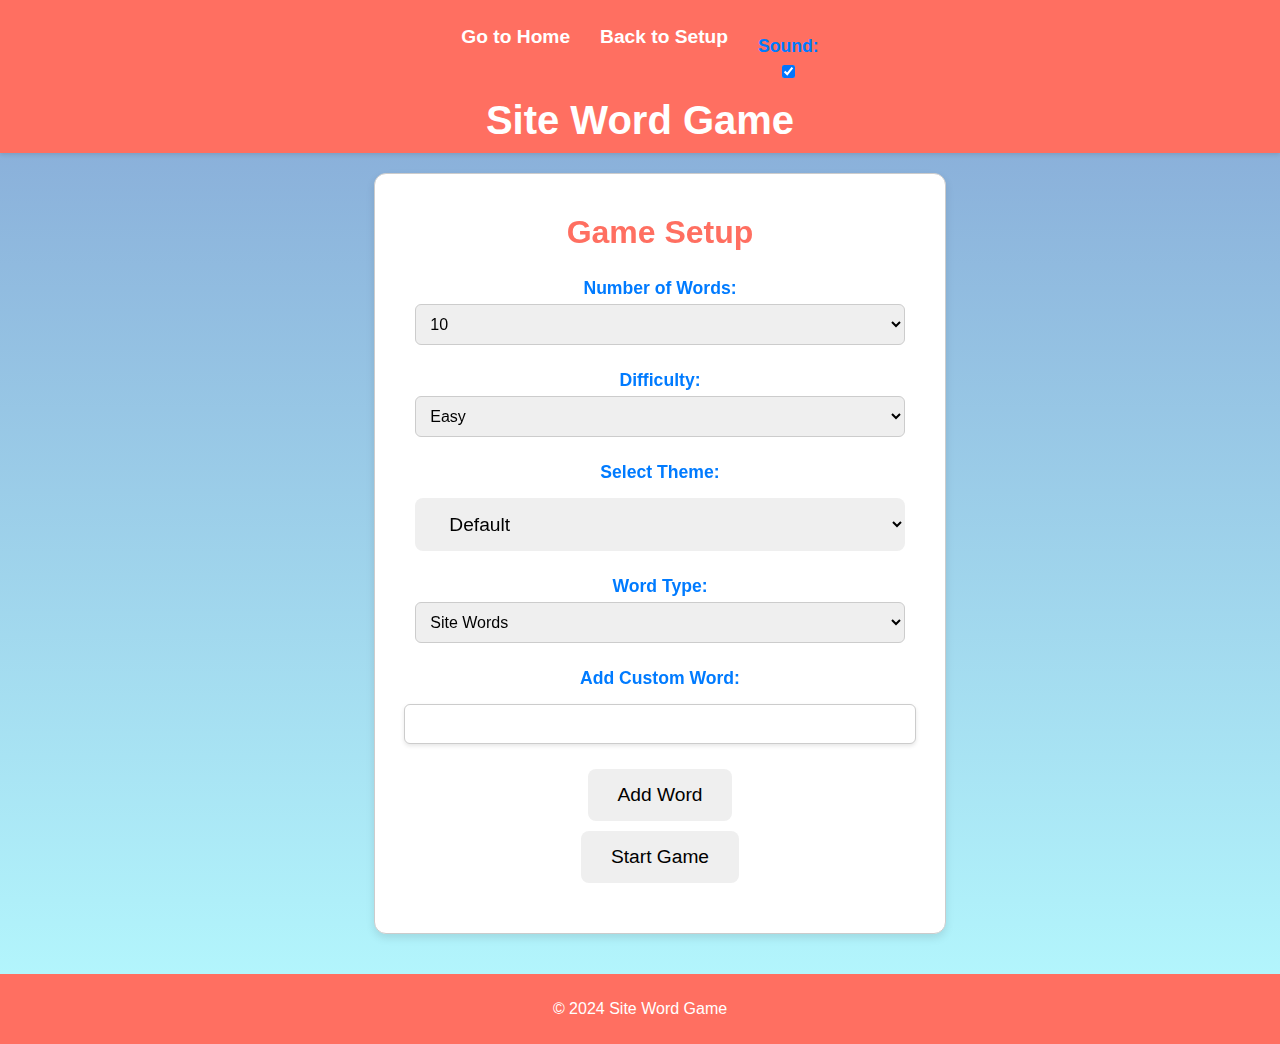
<file: game.html>
<!DOCTYPE html>
<html lang="en">
<head>
    <meta charset="UTF-8">
    <meta name="viewport" content="width=device-width, initial-scale=1.0">
    <title>Site Word Game</title>
    <link rel="stylesheet" href="game.css">
</head>
<body class="default">
    <header>
        <nav>
            <ul>
                <li><a href="index.html">Go to Home</a></li>
                <li><a href="#" id="back-to-setup-nav">Back to Setup</a></li>
                <li>
                    <label for="volume-toggle">Sound: </label>
                    <input type="checkbox" id="volume-toggle" checked>
                </li>
            </ul>
        </nav>
        <h1>Site Word Game</h1>
    </header>
    <main>

        <div class="container">
            <div id="setup-card" class="card">
                <h2>Game Setup</h2>
                <label for="num-words">Number of Words:</label>
                <select id="num-words">
                    <option value="10">10</option>
                    <option value="20">20</option>
                    <option value="30">30</option>
                </select>
                <label for="difficulty">Difficulty:</label>
                <select id="difficulty">
                    <option value="easy">Easy</option>
                    <option value="medium">Medium</option>
                    <option value="hard">Hard</option>
                </select>
                <label for="theme-select">Select Theme:</label>
                <select id="theme-select" class="btn">
                    <option value="default">Default</option>
                    <option value="dark">Dark</option>
                    <option value="light">Light</option>
                </select>
                <label for="word-type">Word Type:</label>
                <select id="word-type">
                    <optgroup label="Site Words">
                        <option value="normal">Site Words</option>
                    </optgroup>
                    <optgroup label="Alphabet Games">
                        <option value="abc">ABC's</option>
                        <option value="blending">Blending Words</option>
                    </optgroup>
                </select>
                <div>
                    <label for="custom-word">Add Custom Word:</label>
                    <input type="text" id="custom-word" class="input-field">
                    <button id="add-word-btn" class="btn">Add Word</button>
                </div>
                <button id="start-btn" class="btn">Start Game</button>
                <ul id="custom-words-list" class="word-list"></ul>
            </div>
            <div id="game-card" class="card" style="display:none;">
                <div id="word-display" class="word-display">Word</div>
                <div class="timer-container">
                    <div id="timer" class="timer">00:10</div>
                    <button id="pause-btn" class="btn pause-btn">Pause</button>
                </div>
                <div class="buttons">
                    <button id="correct-btn" class="btn correct-btn">Correct</button>
                    <button id="incorrect-btn" class="btn incorrect-btn">Incorrect</button>
                </div>
                <div id="score" class="score">Score: 0</div>
            </div>
            <div id="game-over-card" class="card game-over-card" style="display:none;">
                <h2>Game Over</h2>
                <p id="final-score"></p>
                <button id="restart-btn" class="btn">Restart Game</button>
            </div>
            <div id="popup-message" class="popup">
                <p id="popup-text"></p>
            </div>
        </div>
    </main>
    <footer>
        <p>&copy; 2024 Site Word Game</p>
    </footer>

    <audio id="correct-sound" src="sounds/correct.mp3"></audio>
    <audio id="incorrect-sound" src="sounds/incorrect.mp3"></audio>

    <script src="game.js"></script>
</body>
</html>
</file>
<file: game.css>
/* Base styles */
body {
    font-family: 'Arial', sans-serif;
    margin: 0;
    padding: 0;
    display: flex;
    flex-direction: column;
    align-items: center;
    justify-content: center;
    min-height: 100vh;
}

/* Default theme */
body.default {
    background: linear-gradient(to bottom, #83a4d4, #b6fbff);
    color: #333;
}

/* Dark theme */
body.dark {
    background: #333;
    color: #fff;
}

/* Light theme */
body.light {
    background: #f0f0f0;
    color: #333;
}

header {
    background-color: #ff6f61;
    color: white;
    width: 100%;
    padding: 10px 0;
    text-align: center;
    box-shadow: 0 2px 4px rgba(0, 0, 0, 0.1);
}

nav ul {
    list-style: none;
    padding: 0;
    display: flex;
    justify-content: center;
}

nav ul li {
    margin: 0 15px;
}

nav ul li a {
    color: white;
    text-decoration: none;
    font-weight: bold;
    font-size: 1.2em;
}

h1 {
    margin: 0;
    font-size: 2.5em;
}

.container {
    display: flex;
    flex-direction: column;
    align-items: center;
    width: 100%;
    max-width: 800px;
    padding: 20px;
    height: 100%;
}

.card {
    background-color: #ffffff;
    border: 1px solid #ccc;
    border-radius: 12px;
    padding: 40px;
    margin-bottom: 20px;
    width: 100%;
    backdrop-filter: blur(10px); /* Glassy effect */
    -webkit-backdrop-filter: blur(10px);
    box-shadow: 0 4px 8px rgba(0, 0, 0, 0.1);
    text-align: center;
}

.card h2 {
    margin-top: 0;
    font-size: 2em;
    color: #ff6f61;
}

label {
    display: block;
    margin: 10px 0 5px;
    font-weight: bold;
    font-size: 1.1em;
    color: #007BFF;
}

select, input[type="text"] {
    width: 100%;
    padding: 10px;
    margin-bottom: 15px;
    border-radius: 6px;
    border: 1px solid #ccc;
    font-size: 1em;
}

.btn {
    padding: 15px 30px;
    border: none;
    border-radius: 8px;
    cursor: pointer;
    font-size: 1.2em;
    margin-top: 10px;
    transition: background 0.3s ease, transform 0.3s ease;
}

/* Correct button */
.correct-btn {
    background: linear-gradient(to right, #81c784, #a5d6a7);
    color: white;
}

.correct-btn:hover {
    background: linear-gradient(to right, #a5d6a7, #81c784);
}

/* Incorrect button */
.incorrect-btn {
    background: linear-gradient(to right, #e57373, #ef9a9a);
    color: white;
}

.incorrect-btn:hover {
    background: linear-gradient(to right, #ef9a9a, #e57373);
}

/* Pause button */
.pause-btn {
    background: linear-gradient(to right, #ffa726, #ffb74d);
    color: white;
}

.pause-btn:hover {
    background: linear-gradient(to right, #ffb74d, #ffa726);
}

.word-display {
    font-size: 4em;
    margin-bottom: 20px;
    color: #007BFF;
    font-weight: bold;
}

.timer-container {
    margin-bottom: 20px;
}

.timer {
    font-size: 2em;
    color: #333;
    margin-bottom: 10px;
}

.timer.green {
    color: green;
}

.timer.yellow {
    color: yellow;
}

.timer.red {
    color: red;
}

.buttons {
    display: flex;
    justify-content: space-between;
    width: 100%;
    max-width: 600px;
    margin-bottom: 40px;
}

.score {
    margin-top: 30px;
    font-size: 1.5em;
}

.popup {
    display: none;
    position: fixed;
    right: 20%; /* Move it closer to the top */
    left: 70%;
    transform: translate(-50%, -20%);
    color: #333;
    padding: 20px;
    border-radius: 10px;
    text-align: center;
    font-size: 1.2em;
    z-index: 1000;
    animation: fadeInOut 2s ease-in-out;
}

@keyframes fadeInOut {
    0%, 100% { opacity: 0; }
    10%, 90% { opacity: 1; }
}

.show {
    display: block;
}

footer {
    margin-top: auto;
    background-color: #ff6f61;
    color: white;
    width: 100%;
    padding: 10px 0;
    text-align: center;
}

/* Specific styling for game over card */
.game-over-card {
    width: 80%;
    max-width: 400px;
    background-color: white;
    border-color: #ff6f61;
    color: #ff6f61;
    padding: 30px;
    backdrop-filter: blur(10px); /* Glassy effect */
    -webkit-backdrop-filter: blur(10px);
}

.game-over-card h2 {
    font-size: 2em;
    color: white;
}

.game-over-card p {
    font-size: 1.2em;
}

.game-over-card .btn {
    background: linear-gradient(to right, #d39e00, #ffbf00);
    font-size: 1.2em;
    padding: 15px 25px;
}

.game-over-card .btn:hover {
    background: linear-gradient(to right, #ffbf00, #d39e00);
}

.input-field {
    width: 100%;
    padding: 10px;
    margin: 10px 0;
    border-radius: 6px;
    border: 1px solid #ccc;
    font-size: 1em;
}

.word-list {
    list-style-type: none;
    padding: 0;
    margin: 10px 0;
}

.word-list li {
    padding: 5px 10px;
    border: 1px solid #ccc;
    border-radius: 6px;
    margin-bottom: 5px;
    background: rgba(255, 255, 255, 0.5);
    display: flex;
    justify-content: space-between;
    align-items: center;
}

.word-list .delete-btn {
    background: none;
    border: none;
    color: #d9534f;
    cursor: pointer;
}

/* Media Queries */
@media (max-width: 1200px) {
    nav ul li a {
        font-size: 1em;
    }

    h1 {
        font-size: 2em;
    }

    .card {
        padding: 30px;
    }

    .btn {
        padding: 12px 24px;
        font-size: 1em;
    }

    .word-display {
        font-size: 3em;
    }

    .timer {
        font-size: 1.5em;
    }

    .popup {
        font-size: 1em;
    }

    .game-over-card {
        padding: 20px;
    }

    .game-over-card h2 {
        font-size: 1.5em;
    }

    .game-over-card p {
        font-size: 1em;
    }

    .game-over-card .btn {
        font-size: 1em;
        padding: 10px 20px;
    }
}

@media (max-width: 768px) {
    nav ul {
        flex-direction: column;
    }

    nav ul li {
        display: inline;
        margin-right: 20px;
    }

    nav ul li.toggle-container {
        display: flex;
        align-items: center;
    }

    h1 {
        font-size: 1.8em;
    }

    .container {
        padding: 10px;
    }

    .card {
        padding: 20px;
    }

    .btn {
        padding: 10px 20px;
        font-size: 0.9em;
    }

    .word-display {
        font-size: 2.5em;
    }

    .timer {
        font-size: 1.3em;
    }

    .popup {
        font-size: 0.9em;
    }

    .game-over-card {
        padding: 15px;
    }

    .game-over-card h2 {
        font-size: 1.3em;
    }

    .game-over-card p {
        font-size: 0.9em;
    }

    .game-over-card .btn {
        font-size: 0.9em;
        padding: 8px 16px;
    }
}

@media (max-width: 480px) {
    h1 {
        font-size: 1.5em;
    }

    .container {
        padding: 5px;
    }

    .card {
        padding: 15px;
    }

    .btn {
        padding: 8px 16px;
        font-size: 0.8em;
    }

    .word-display {
        font-size: 2em;
    }

    .timer {
        font-size: 1em;
    }

    .popup {
        font-size: 0.8em;
    }

    .game-over-card {
        padding: 10px;
    }

    .game-over-card h2 {
        font-size: 1em;
    }

    .game-over-card p {
        font-size: 0.8em;
    }

    .game-over-card .btn {
        font-size: 0.8em;
        padding: 6px 12px;
    }
}

/* Fixes for Add Custom box */
.add-custom-container {
    width: 100%;
    max-width: 600px;
    margin: 0 auto; /* Center the container */
    padding: 20px;
    box-sizing: border-box;
}

.add-custom {
    display: flex;
    flex-direction: column;
    align-items: center;
    width: 100%;
    padding: 20px;
    border: 1px solid #ccc;
    border-radius: 10px;
    background-color: #f9f9f9;
    box-shadow: 0 2px 4px rgba(0, 0, 0, 0.1);
}

.add-custom input,
.add-custom button {
    width: 1000%;
    margin-top: 10px;
}

@media (max-width: 480px) {
    .add-custom {
        padding: 20px;
    }

    .add-custom input,
    .add-custom button {
        font-size: 0.9em;
    }
}
.input-field {
    width: 80%;
    padding: 10px; /* Adding padding for better spacing inside the input */
    border: 2px solid #ccc; /* Adding a border for better visibility */
    border-radius: 6px; /* Rounding the corners */
    font-size: 1em; /* Ensuring the font size is readable */
    color: white; /* Changing the text color to contrast with the red background */
    box-shadow: 0 2px 4px rgba(0, 0, 0, 0.1); /* Adding a subtle shadow for depth */
    margin-left: -11px; /* Move the input field 10px to the left */
}
#volume-checked {
    margin-left: 5px;
}
</file>
